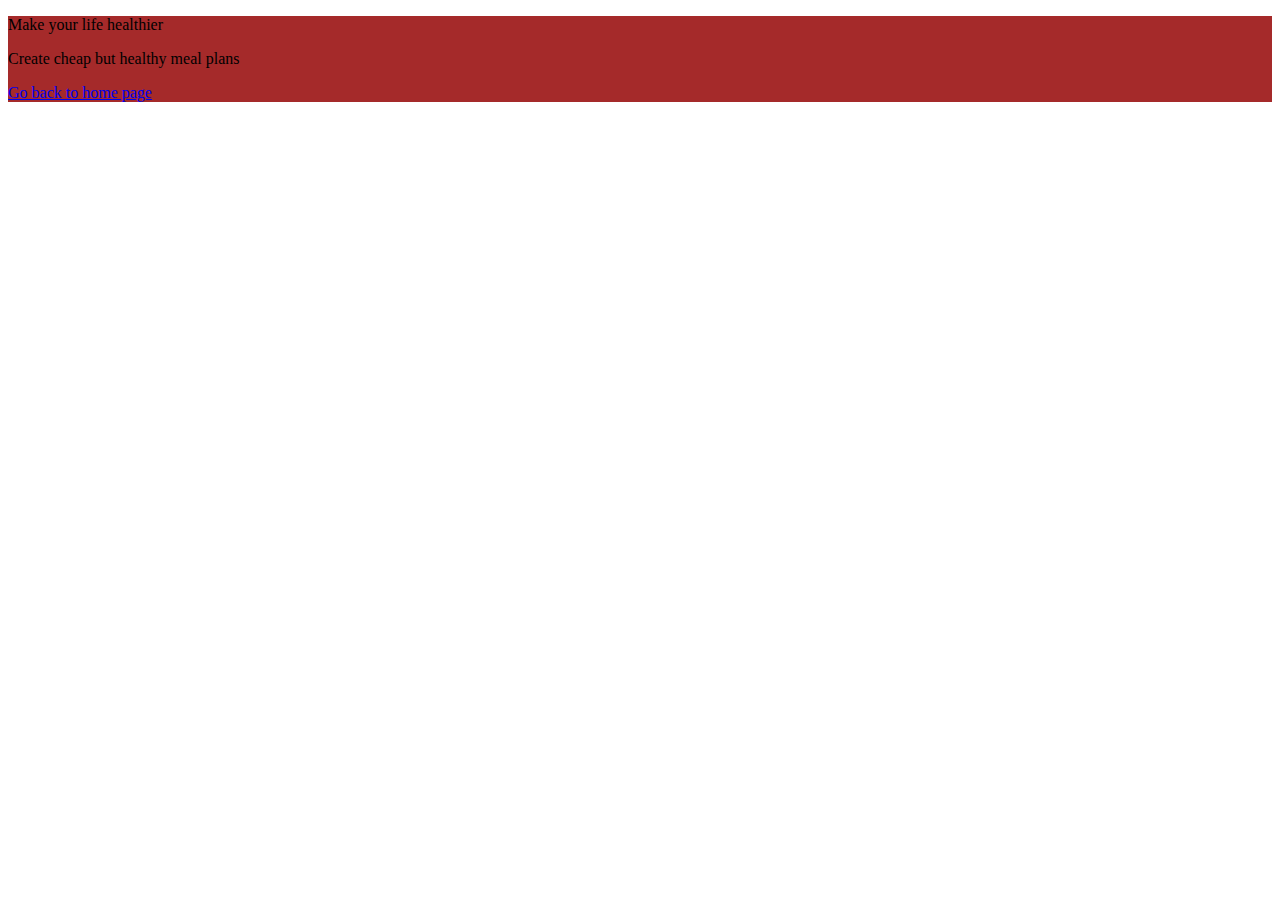
<file: about.html>
<!DOCTYPE html>
<html lang="en">
<head>
    <meta charset="UTF-8">
    <meta name="viewport" content="width=, initial-scale=1.0">
    <title>Document</title>
    <link rel="stylesheet" href="style 1.css">
</head>
<body>
        <div class="program">
            <p>Make your life healthier</p>
            <p> Create cheap but healthy meal plans</p>
            <a href="./index.html"><p1>Go back to home page</p1></a>
     
         </div>
</body>
</html>
</file>
<file: style 1.css>
.head{
    background-color: gray;
    display: flex;
    justify-content: space-between;
    padding: 2px;
    margin: 0px 20px;
    text-align: center;
}
.head:hover{
    background-color:blueviolet;
}
.welcome{
    display: contents;
    justify-content: center;
}
ol{
    list-style: none;
}
.learn{
    
    display: contents;
    flex-direction: row;
}
.project{
    color: blueviolet;
    display: block;
}
.image{
    display: flex;
    flex-direction: row;
    width: 300px;
}
.benefits{
background-color: aqua;
display: contents;
}
.program{
    background-color: brown;
    display: block;
    text-align: left;
}
.main container{
   display: flex;
   width: 200px;
   margin: 10px;
   border: 3px saddlebrown;
}
</file>
